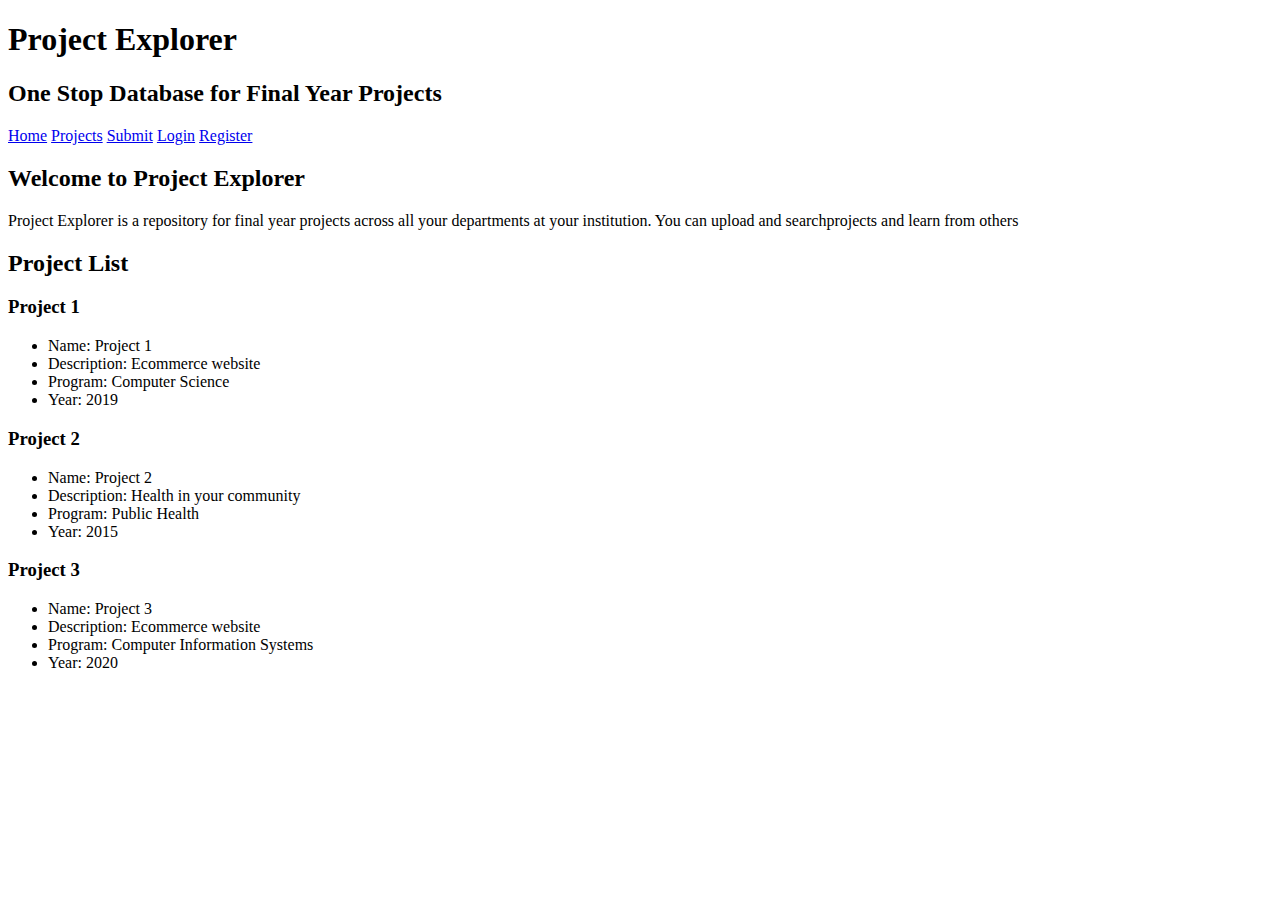
<file: app/public/project-explorer/index.html>
<!DOCTYPE html>
<html>
    <head>
        <title>Home Page</title>
    </head>
    <body>
        <h1>Project Explorer</h1>
        <h2>One Stop Database for Final Year Projects</h2>
        <nav><a href="index.html">Home</a>
        <a href="search.html">Projects</a>
        <a href="createproject.html">Submit</a>
        <a href="login.html">Login</a>
        <a href="register.html">Register</a></nav>
        <h2>Welcome to Project Explorer</h2>
        <p>Project Explorer is a repository for final year projects across all your departments at your institution. You can upload and searchprojects and learn from others</p>
        <h2>Project List</h2>
        
        <h3>Project 1</h3>
        <ul>
            <li>Name: Project 1</li>
            <li>Description: Ecommerce website</li>
            <li>Program: Computer Science</li>
            <li>Year: 2019</li>
        </ul>
        <h3>Project 2</h3>
        <ul>
            <li>Name: Project 2</li>
            <li>Description: Health in your community</li>
            <li>Program: Public Health</li>
            <li>Year: 2015</li>
        </ul>
        <h3>Project 3</h3>
        <ul>
            <li>Name: Project 3</li>
            <li>Description: Ecommerce website</li>
            <li>Program: Computer Information Systems</li>
            <li>Year: 2020</li>
        </ul>
    </body>
</html>
</file>
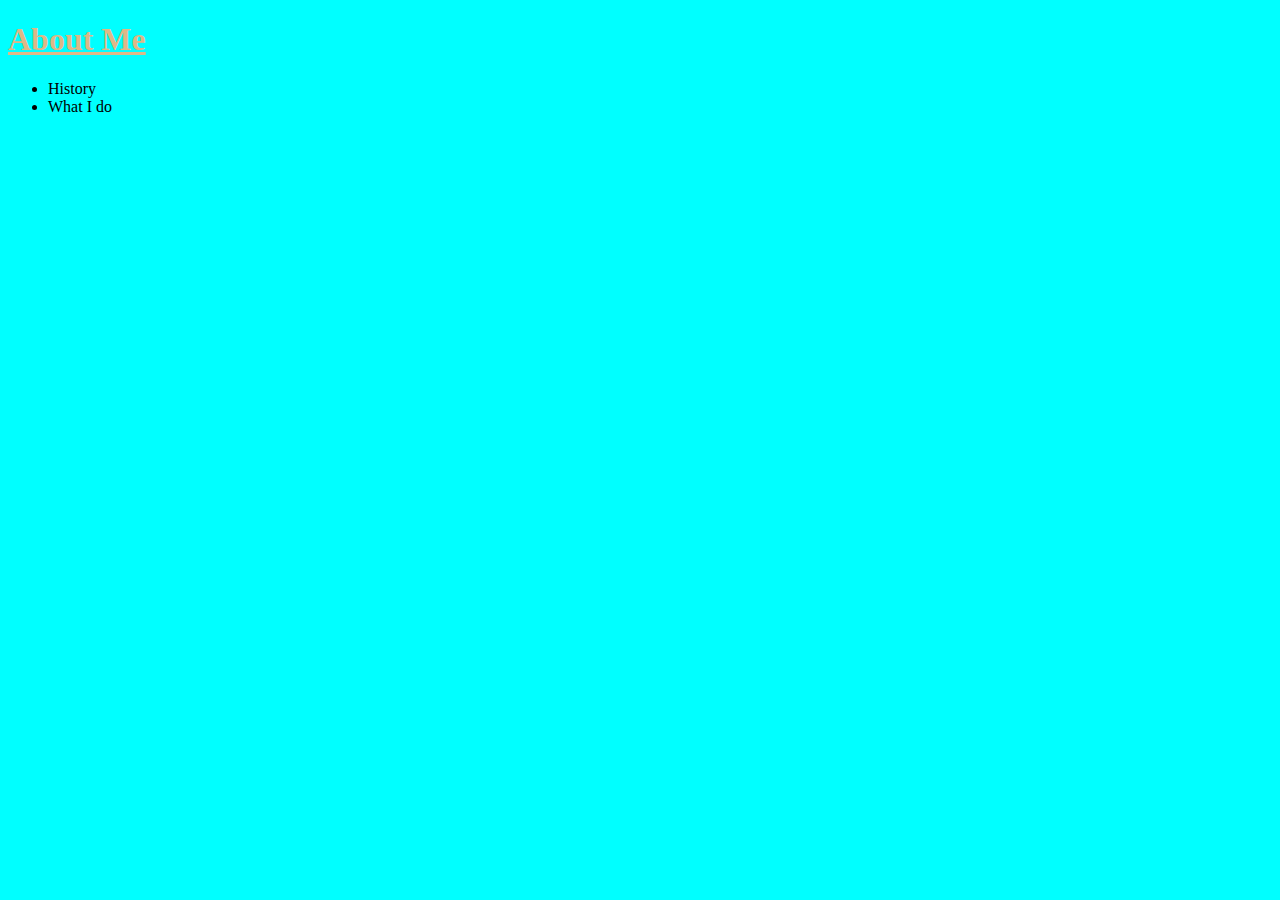
<file: app/public/challenge.html>
<!DOCTYPE html>
<html lang="en"> 
    <head>
        <meta charset="utf-8">
        <title>About Me</title>
        <link rel="stylesheet" href="style.css">
    </head>
    <body>
        <h1>About Me</h1>
        <ul>
            <li>History</li>
            <li>What I do</li>
        </ul>
    </body>
</html>
</file>
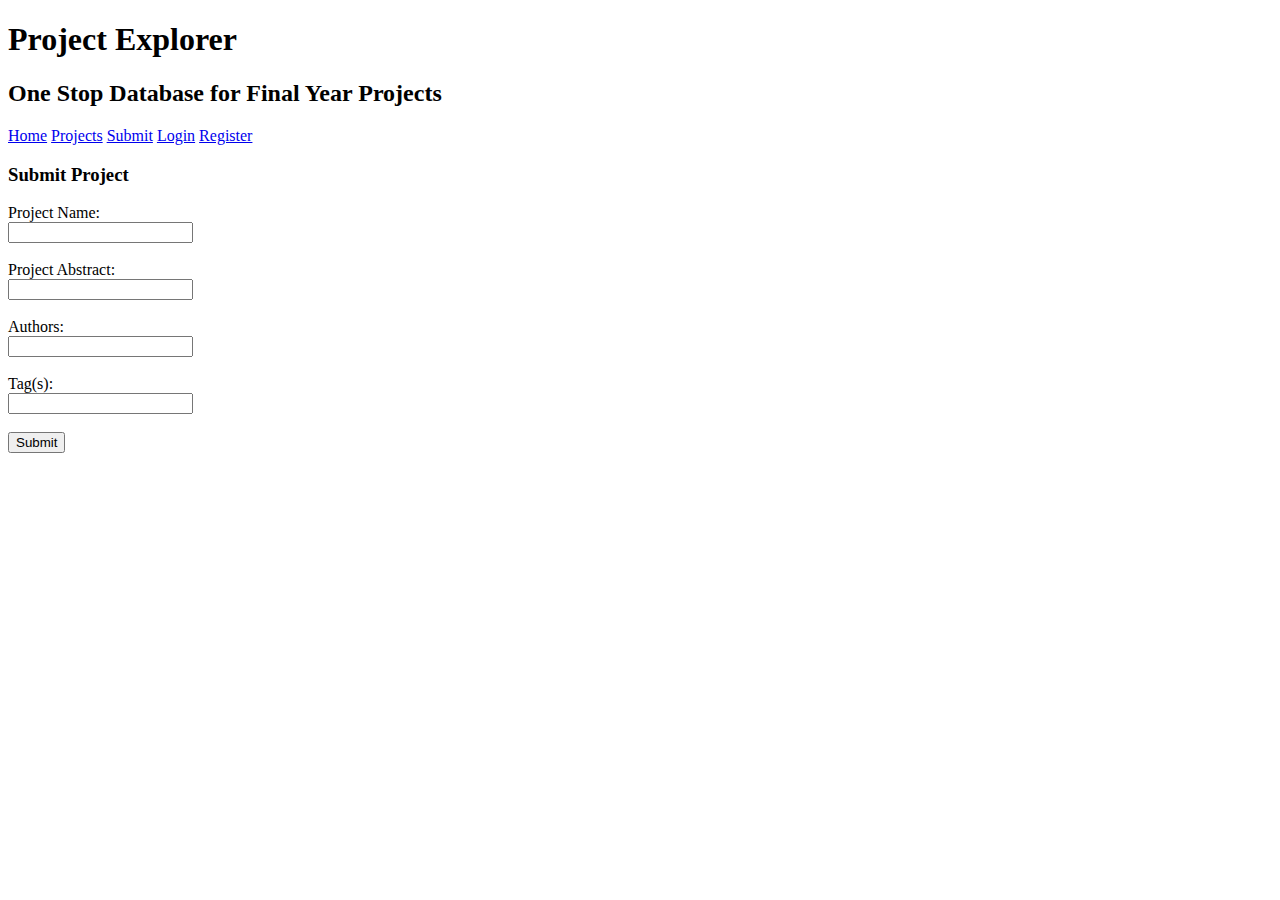
<file: app/public/project-explorer/createproject.html>
<!DOCTYPE html>
<html>
    <head>
        <title>Create Project Page</title>
    </head>
    <body>
        <h1>Project Explorer</h1>
        <h2>One Stop Database for Final Year Projects</h2>
        <nav><a href="index.html">Home</a>
        <a href="search.html">Projects</a>
        <a href="createproject.html">Submit</a>
        <a href="login.html">Login</a>
        <a href="register.html">Register</a></nav>
        <h3>Submit Project</h3>
        <form>
            <label for="name">Project Name:</label><br><input name="name" type="text" id="name"><br><br>
            <label for="abstract">Project Abstract:</label><br><input name="abstract" type="text" id="abstract"><br><br>
            <label for="authors">Authors:</label><br><input name="authors" type="text" id="authors"><br><br>
            <label for="tags">Tag(s):</label><br><input name="tags" type="text" id="tags"><br><br>
            <input type="submit" value="Submit">
        </form>
    </body>
</html>
</file>
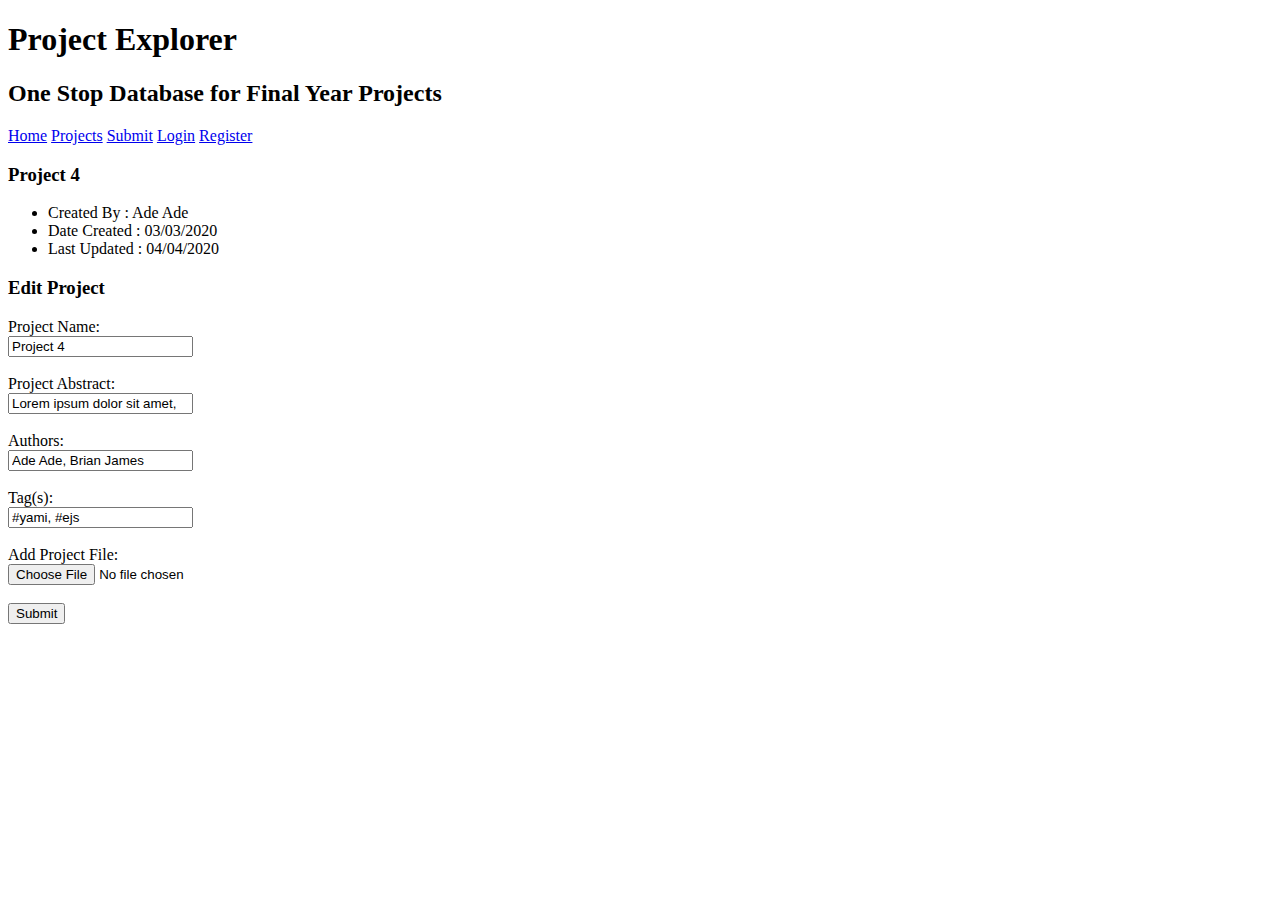
<file: app/public/project-explorer/editproject.html>
<!DOCTYPE html>
<html>
    <head>
        <title>Edit Project Page</title>
    </head>
    <body>
        <h1>Project Explorer</h1>
        <h2>One Stop Database for Final Year Projects</h2>
        <nav><a href="index.html">Home</a>
        <a href="search.html">Projects</a>
        <a href="createproject.html">Submit</a>
        <a href="login.html">Login</a>
        <a href="register.html">Register</a></nav>
        <h3>Project 4</h3>
        <ul>
            <li>Created By : Ade Ade</li>
            <li>Date Created : 03/03/2020</li>
            <li>Last Updated : 04/04/2020</li>
        </ul>
        <h3>Edit Project</h3>
        <form>
            <label for="name">Project Name:</label><br><input name="name" type="text" id="name" value="Project 4"><br><br>
            <label for="abstract">Project Abstract:</label><br><input name="abstract" type="text" id="abstract" value="Lorem ipsum dolor sit amet,"><br><br>
            <label for="authors">Authors:</label><br><input name="authors" type="text" id="authors" value="Ade Ade, Brian James"><br><br>
            <label for="tags">Tag(s):</label><br><input name="tags" type="text" id="tags" value="#yami, #ejs"><br><br>
            <label for="projectFile">Add Project File:</label><br><input type="file" name="projectFile" id="projectFile"><br><br>
            <input type="submit" value="Submit">
        </form>
    </body>
</html>
</file>
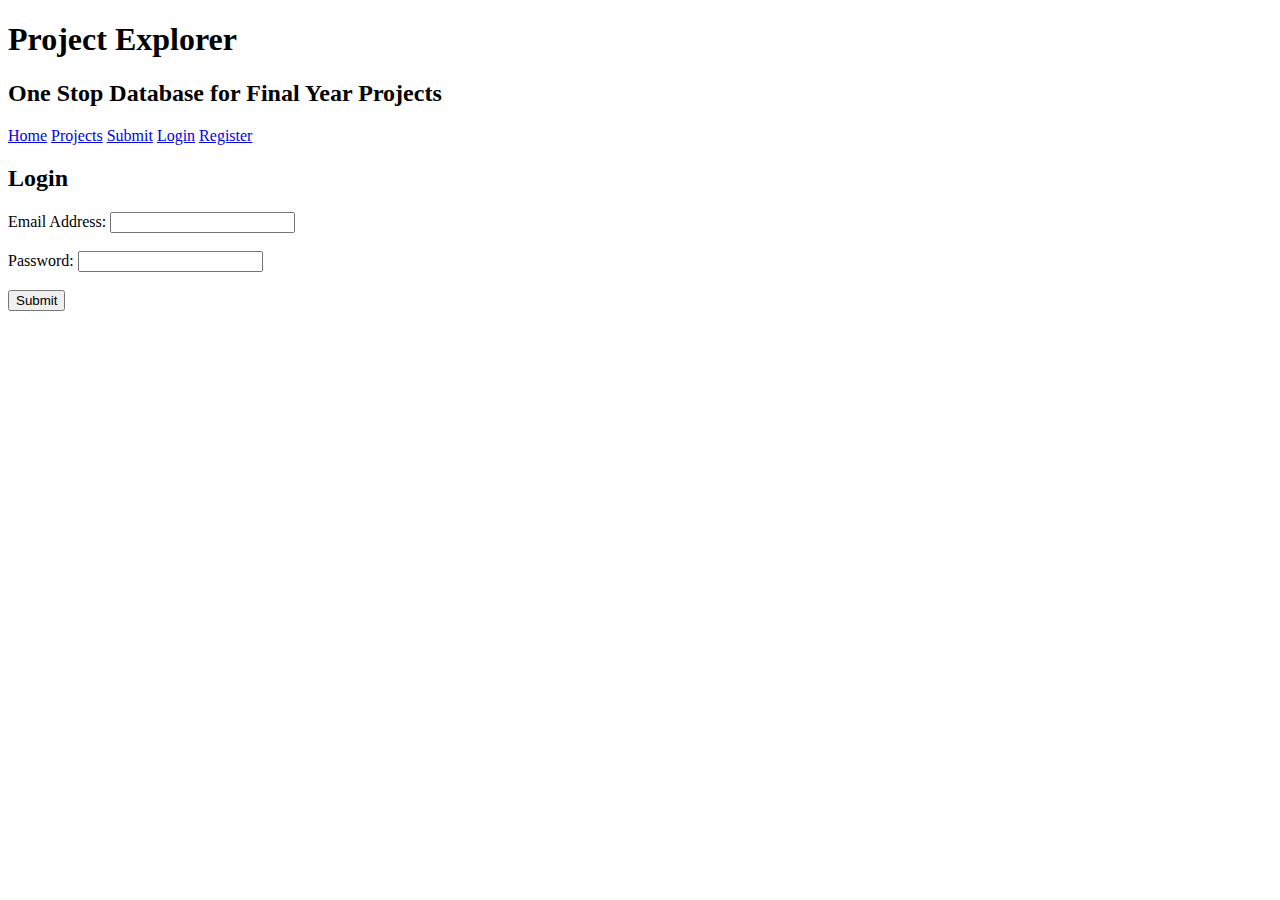
<file: app/public/project-explorer/login.html>
<!DOCTYPE html>
<html>
    <head>
        <title>Login Page</title>
    </head>
    <body>
        <h1>Project Explorer</h1>
        <h2>One Stop Database for Final Year Projects</h2>
        <nav><a href="index.html">Home</a>
        <a href="search.html">Projects</a>
        <a href="createproject.html">Submit</a>
        <a href="login.html">Login</a>
        <a href="register.html">Register</a></nav>
        <h2>Login</h2>
        <form>
            <label for="email">Email Address: </label><input type="email" id="email" name="email"><br><br>
            <label for="password">Password: </label><input type="password" id="password" name="password"><br><br>
            <input type="submit" value="Submit">
        </form>
    </body>
</html>
</file>
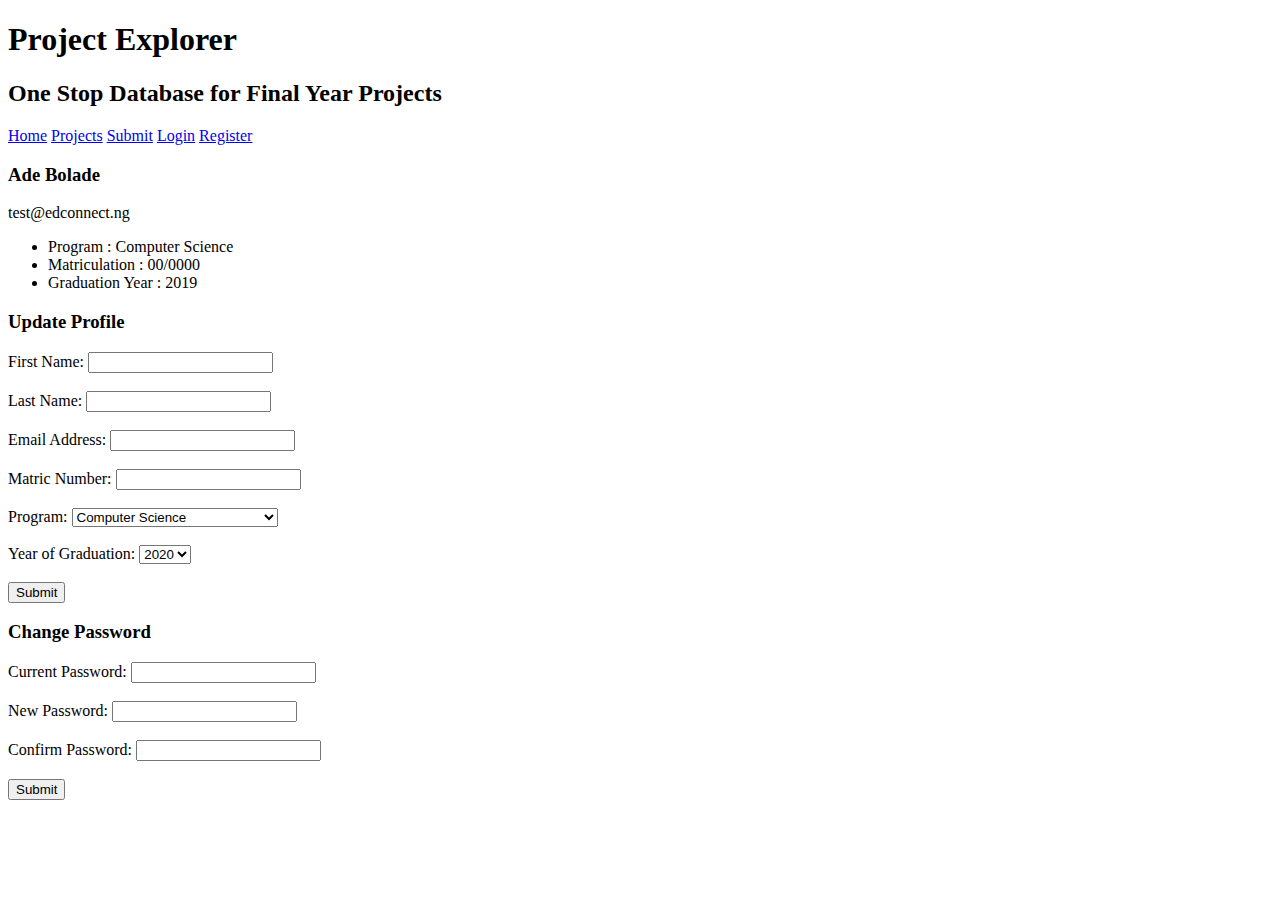
<file: app/public/project-explorer/profile.html>
<!DOCTYPE html>
<html>
    <head>
        <title>Profile Page</title>
    </head>
    <body>
        <h1>Project Explorer</h1>
        <h2>One Stop Database for Final Year Projects</h2>
        <nav><a href="index.html">Home</a>
        <a href="search.html">Projects</a>
        <a href="createproject.html">Submit</a>
        <a href="login.html">Login</a>
        <a href="register.html">Register</a></nav>
        <h3>Ade Bolade</h3>
        <p>test@edconnect.ng</p>
        <ul>
            <li>Program : Computer Science</li>
            <li>Matriculation : 00/0000</li>
            <li>Graduation Year : 2019</li>
        </ul>
        <h3>Update Profile</h3>
        <form>
            <label for= "firstName">First Name: </label> <input type="text" id="firstName" name="firstName"><br><br>
            <label for= "lastName">Last Name: </label> <input type="text" id="lastName" name="lastName"><br><br>
            <label for= "email">Email Address: </label> <input type="email" id ="email" name="email"><br><br>
            <label for= "matricNumber">Matric Number: </label><input type="text" id="matricNumber" name="matricNumber"><br><br>
            <label for= "program">Program: </label>
                <select name="program" id="program">
                    <option value="computer_science">Computer Science</option>
                    <option value="computer_information_systems">Computer Information Systems</option>
                    <option value="computer_technology">Computer Technology</option>
                </select><br><br>
            <label for= "graduationYear">Year of Graduation: </label>
                <select id="graduationYear" name="graduationYear">
                    <option value="2020">2020</option>
                    <option value="2019">2019</option>
                    <option value="2018">2018</option>
                    <option value="2017">2017</option>
                    <option value="2016">2016</option>
                    <option value="2015">2015</option>
                    <option value="2014">2014</option>
                    <option value="2013">2013</option>
                    <option value="2012">2012</option>
                    <option value="2011">2011</option>
                    <option value="2010">2010</option>
                </select><br><br>
            <input type= "submit" value="Submit">
        </form>
        <h3>Change Password</h3>
        <form>
            <label for= "currentPassword">Current Password: </label><input type="password" id="currentPassword" name="currentPassword"><br><br>
            <label for= "newPassword">New Password: </label><input type="password" id="newPassword" name="newPassword"><br><br>
            <label for= "confirmPassword">Confirm Password: </label><input type="password" id="confirmPassword" name="confirmPassword"><br><br>
            <input type= "submit" value="Submit">
        </form>
    </body>
</html>
</file>
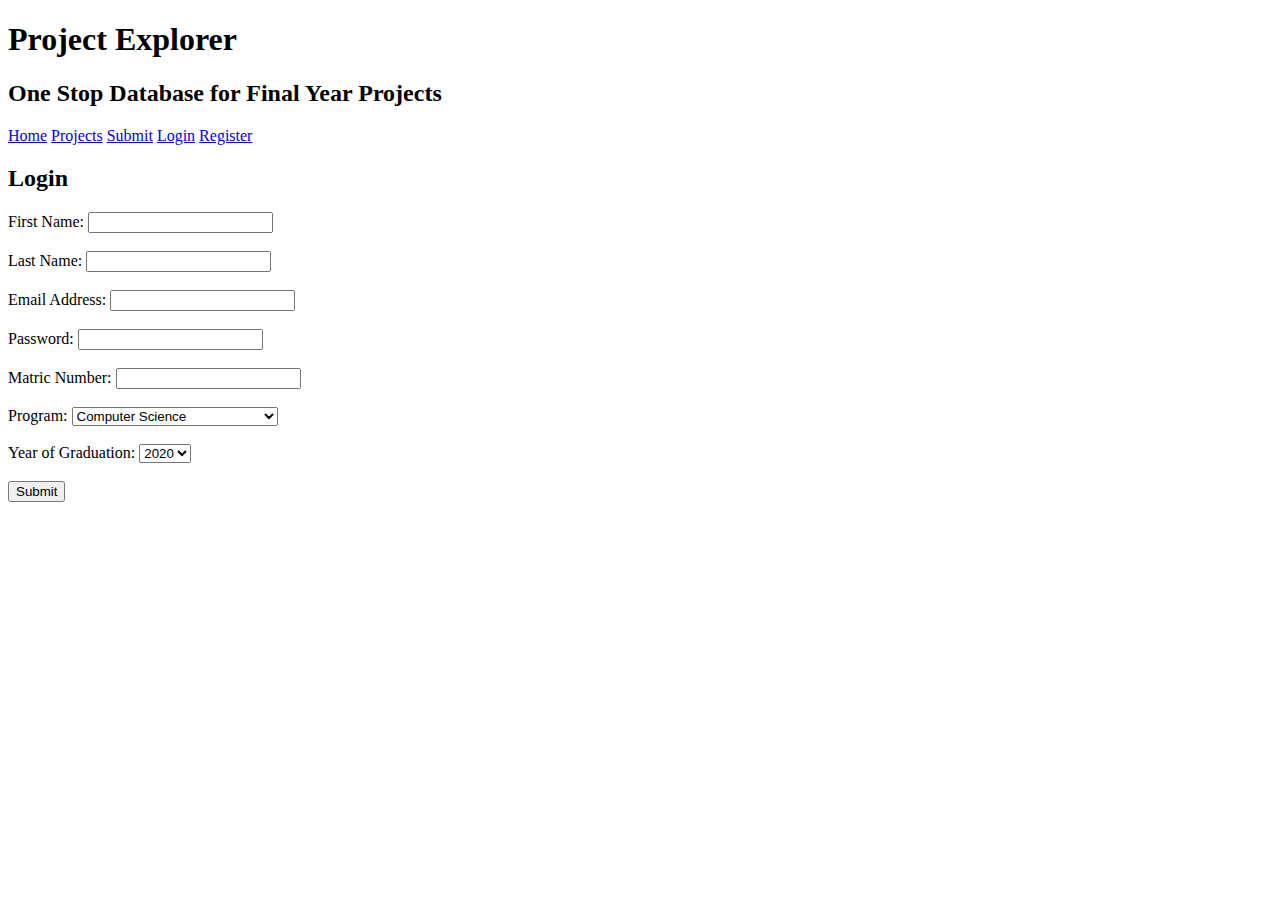
<file: app/public/project-explorer/register.html>
<!DOCTYPE html>
<html>
    <head>
        <title>Sign Up Page</title>
    </head>
    <body>
        <h1>Project Explorer</h1>
        <h2>One Stop Database for Final Year Projects</h2>
        <nav><a href="index.html">Home</a>
        <a href="search.html">Projects</a>
        <a href="createproject.html">Submit</a>
        <a href="login.html">Login</a>
        <a href="register.html">Register</a></nav>
        <h2>Login</h2>
        <form>
            <label for= "firstName">First Name: </label> <input type="text" id="firstName" name="firstName"><br><br>
            <label for= "lastName">Last Name: </label> <input type="text" id="lastName" name="lastName"><br><br>
            <label for= "email">Email Address: </label> <input type="email" id ="email" name="email"><br><br> 
            <label for= "password">Password: </label><input type="password" id="password" name="password"><br><br>
            <label for= "matricNumber">Matric Number: </label><input type="text" id="matricNumber" name="matricNumber"><br><br>
            <label for= "program">Program: </label>
                <select name="program" id="program">
                    <option value="computer_science">Computer Science</option>
                    <option value="computer_information_systems">Computer Information Systems</option>
                    <option value="computer_technology">Computer Technology</option></select><br><br>
            <label for= "graduationYear">Year of Graduation: </label>
            <select id="graduationYear" name="graduationYear">
                <option value="2020">2020</option>
                <option value="2019">2019</option>
                <option value="2018">2018</option>
                <option value="2017">2017</option>
                <option value="2016">2016</option>
                <option value="2015">2015</option>
                <option value="2014">2014</option>
                <option value="2013">2013</option>
                <option value="2012">2012</option>
                <option value="2011">2011</option>
                <option value="2010">2010</option></select><br><br>
            <input type= "submit" value="Submit">
        </form>
    </body>
</html>
</file>
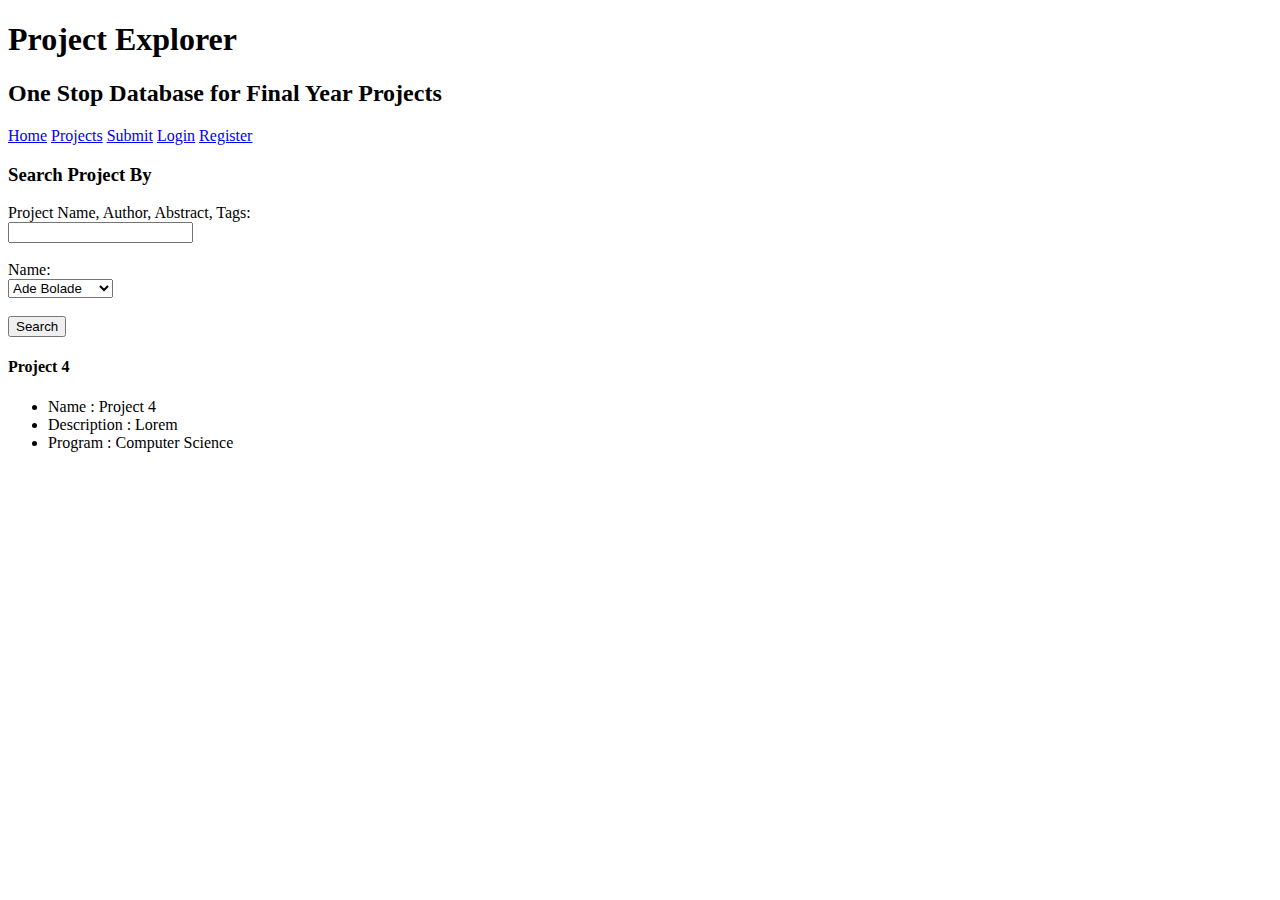
<file: app/public/project-explorer/search.html>
<!DOCTYPE html>
<html>
    <head>
        <title>Search Page</title>
    </head>
    <body>
        <h1>Project Explorer</h1>
        <h2>One Stop Database for Final Year Projects</h2>
        <nav><a href="index.html">Home</a>
        <a href="search.html">Projects</a>
        <a href="createproject.html">Submit</a>
        <a href="login.html">Login</a>
        <a href="register.html">Register</a></nav>
        <h3>Search Project By</h3>
        <form>
            <label for="searchTerm">Project Name, Author, Abstract, Tags:</label><br><input name="searchTerm" id="searchTerm" type="text"><br><br>
            <label for="name">Name:</label><br>
            <select name="name" id="name">
                <option value="Ade Bolade">Ade Bolade</option>
                <option value="Brian Teleo">Brian Teleo</option>
                <option value="James Correy">James Correy</option>
            </select><br><br>
            <input type="submit" value="Search">
        </form>
        <h4>Project 4</h4>
        <ul>
            <li>Name : Project 4</li>
            <li>Description : Lorem</li>
            <li>Program : Computer Science</li>
        </ul>
    </body>
</html>
</file>
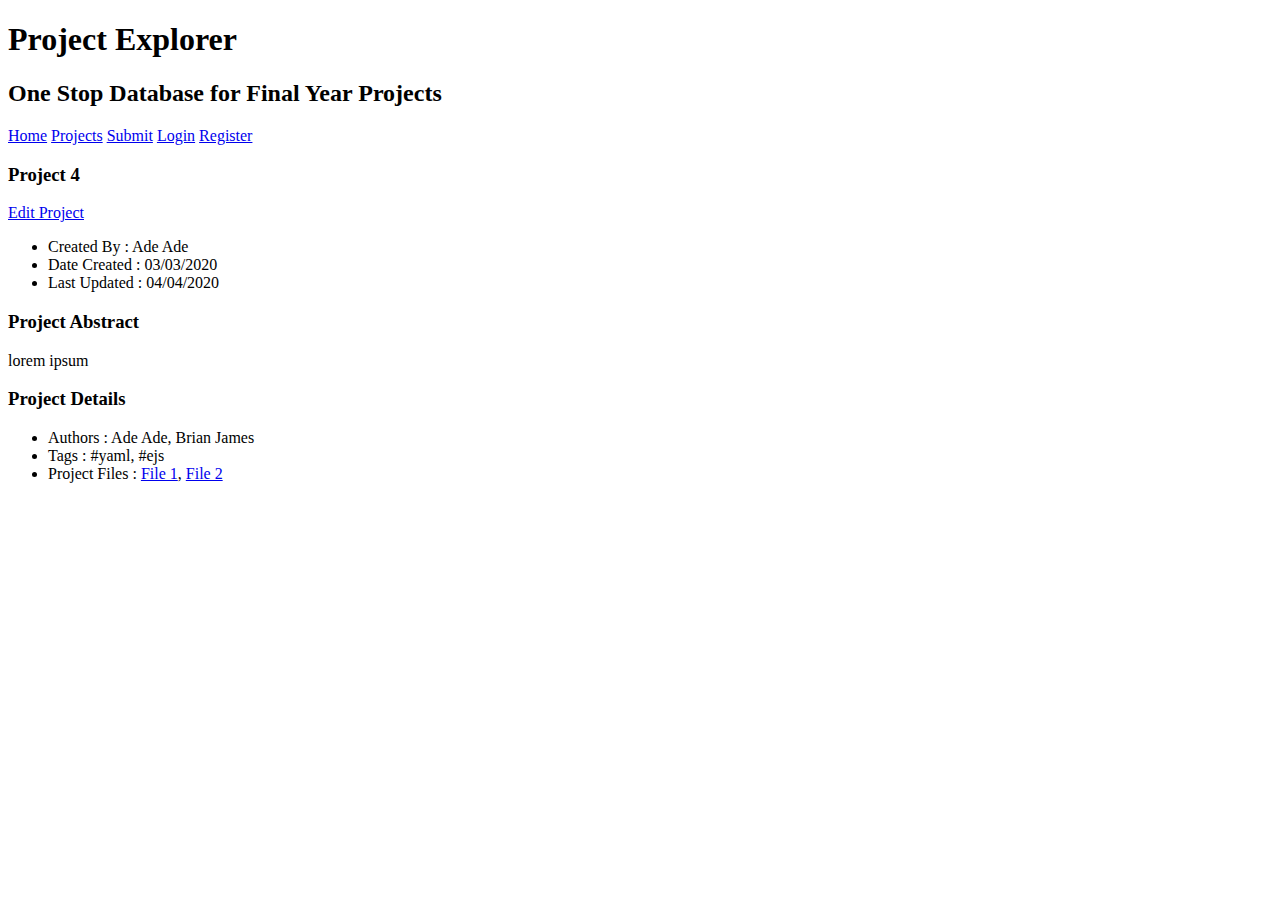
<file: app/public/project-explorer/viewproject.html>
<!DOCTYPE html>
<html>
    <head>
        <title>Edit Project Page</title>
    </head>
    <body>
        <h1>Project Explorer</h1>
        <h2>One Stop Database for Final Year Projects</h2>
        <nav><a href="index.html">Home</a>
        <a href="search.html">Projects</a>
        <a href="createproject.html">Submit</a>
        <a href="login.html">Login</a>
        <a href="register.html">Register</a></nav>
        <h3>Project 4</h3>
        <a href="editproject.html">Edit Project</a>
        <ul>
            <li>Created By : Ade Ade</li>
            <li>Date Created : 03/03/2020</li>
            <li>Last Updated : 04/04/2020</li>
        </ul>
        <h3>Project Abstract</h3>
        <p>lorem ipsum</p>
        <h3>Project Details</h3>
        <ul>
            <li>Authors : Ade Ade, Brian James</li>
            <li>Tags : #yaml, #ejs</li>
            <li>Project Files : <a href="file.pdf">File 1</a>, <a href ="file1.pdf">File 2</a></li>
        </ul>        
    </body>
</html>
</file>
<file: app/public/style.css>
body {
    background-color: aqua;
}
h1 {
    text-transform: capitalize;
    text-decoration: underline;
    color: burlywood;
}
h2 {
    color: burlywood;
    font-style: italic;
}
li {
    color: #000;
    list-style: disc;
}
</file>
